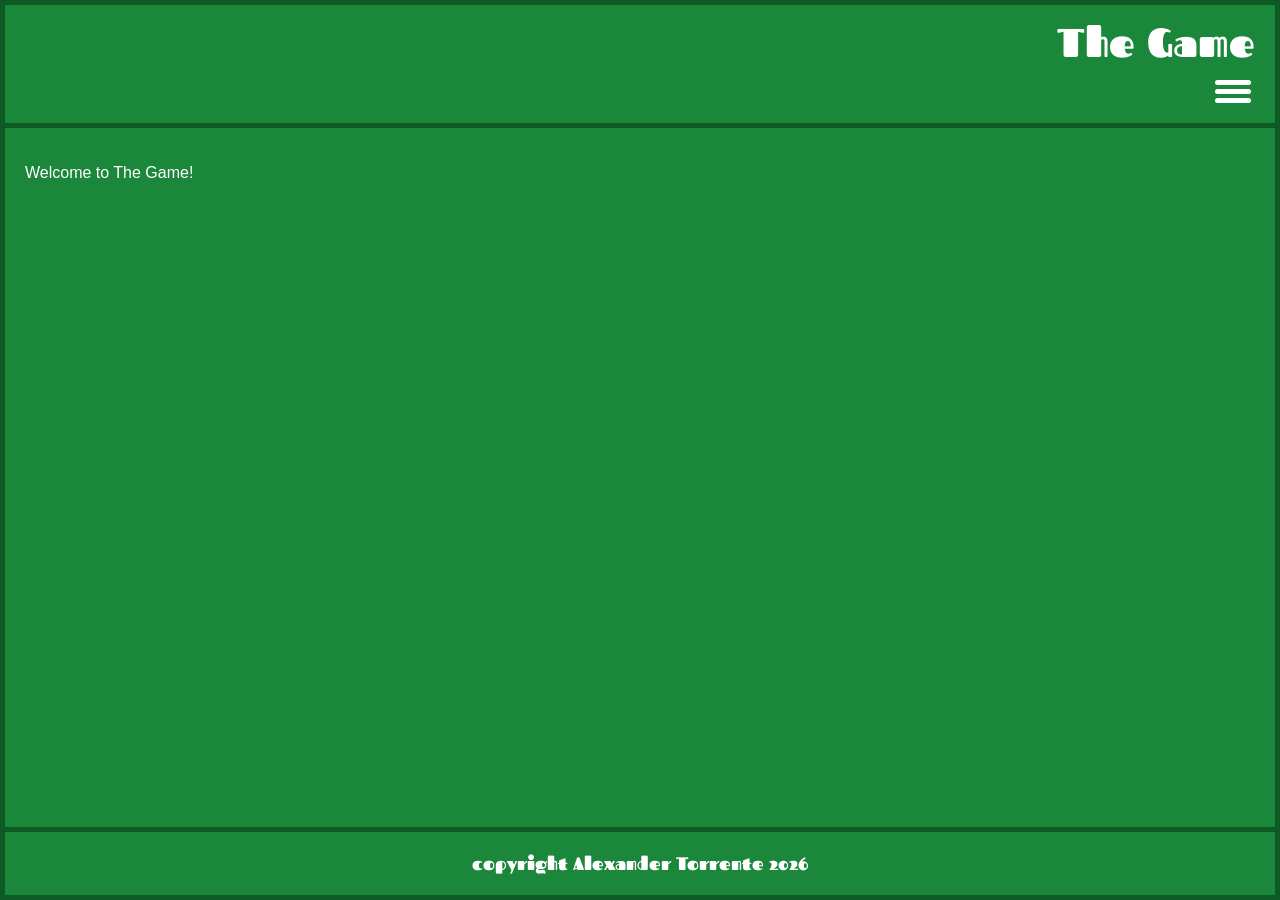
<file: the-game-project/index.html>
<!DOCTYPE html>
<html lang="en">
  <head>
    <meta charset="UTF-8" />
    <meta name="viewport" content="width=device-width, initial-scale=1.0" />
    <meta name="description" content="The Game home page" />
    <title>Home | The Game</title>
    <link rel="stylesheet" href="https://fonts.googleapis.com/css2?family=Fascinate&display=swap" />
    <link rel="stylesheet" href="css/style.css" />
    <script type="module" src="js/main.js"></script>
  </head>
  <body>
    <header>
      <h1>The Game</h1>
      <nav class="nav" id="nav">
        <button class="menu-button" id="menu-button" aria-label="Menu" aria-expanded="false" aria-controls="nav-links">
          <span></span>
          <span></span>
          <span></span>
        </button>
        <ul class="nav-links" id="nav-links">
          <li><a href="index.html" aria-current="page">Home</a></li>
          <li><a href="play.html">play Game</a></li>
          <li><a href="contact.html">contact</a></li>
        </ul>
      </nav>
    </header>

    <main>
      <h2 class="visually-hidden">Home</h2>
      <p>Welcome to The Game!</p>
    </main>

    <footer>
      <p>copyright Alexander Torrente 2026</p>
    </footer>
  </body>
</html>
</file>
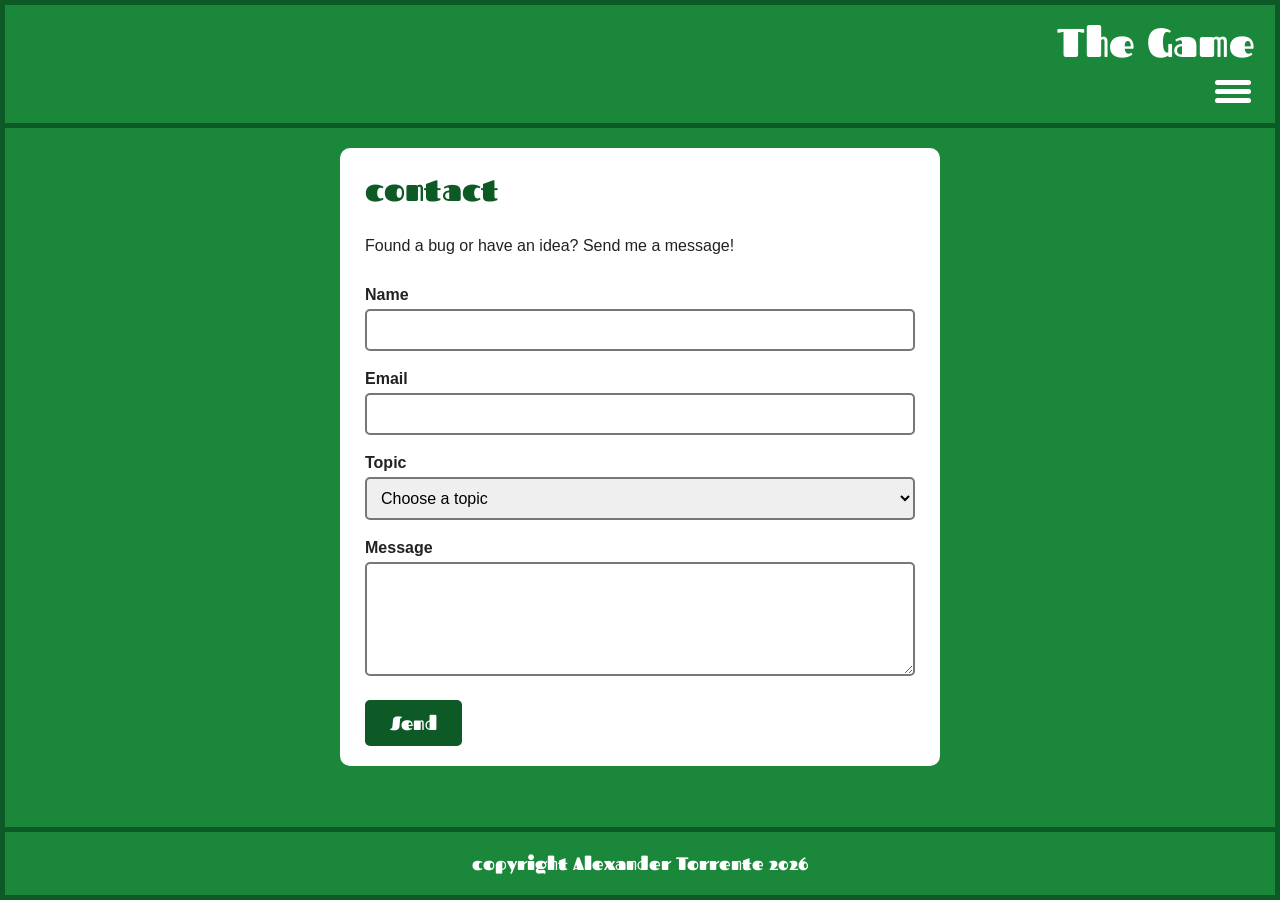
<file: the-game-project/contact.html>
<!DOCTYPE html>
<html lang="en">
  <head>
    <meta charset="UTF-8" />
    <meta name="viewport" content="width=device-width, initial-scale=1.0" />
    <meta name="description" content="Contact The Game" />
    <title>Contact | The Game</title>
    <link rel="stylesheet" href="https://fonts.googleapis.com/css2?family=Fascinate&display=swap" />
    <link rel="stylesheet" href="css/style.css" />
    <script type="module" src="js/contact.js"></script>
  </head>
  <body>
    <header>
      <h1>The Game</h1>
      <nav class="nav" id="nav">
        <button class="menu-button" id="menu-button" aria-label="Menu" aria-expanded="false" aria-controls="nav-links">
          <span></span>
          <span></span>
          <span></span>
        </button>
        <ul class="nav-links" id="nav-links">
          <li><a href="index.html">Home</a></li>
          <li><a href="play.html">play Game</a></li>
          <li><a href="contact.html" aria-current="page">contact</a></li>
        </ul>
      </nav>
    </header>

    <main>
      <div class="card">
        <h2>contact</h2>
        <p>Found a bug or have an idea? Send me a message!</p>
        <p id="welcome" class="welcome" hidden></p>

        <form id="contact-form" action="thanks.html" method="get" novalidate>
          <label for="name">Name</label>
          <input type="text" id="name" name="name" required aria-describedby="name-error" />
          <span id="name-error" class="error"></span>

          <label for="email">Email</label>
          <input type="email" id="email" name="email" required aria-describedby="email-error" />
          <span id="email-error" class="error"></span>

          <label for="topic">Topic</label>
          <select id="topic" name="topic" required aria-describedby="topic-error">
            <option value="">Choose a topic</option>
          </select>
          <span id="topic-error" class="error"></span>

          <label for="message">Message</label>
          <textarea id="message" name="message" rows="5" required aria-describedby="message-error"></textarea>
          <span id="message-error" class="error"></span>

          <button type="submit" class="button">Send</button>
        </form>
      </div>
    </main>

    <footer>
      <p>copyright Alexander Torrente 2026</p>
    </footer>
  </body>
</html>
</file>
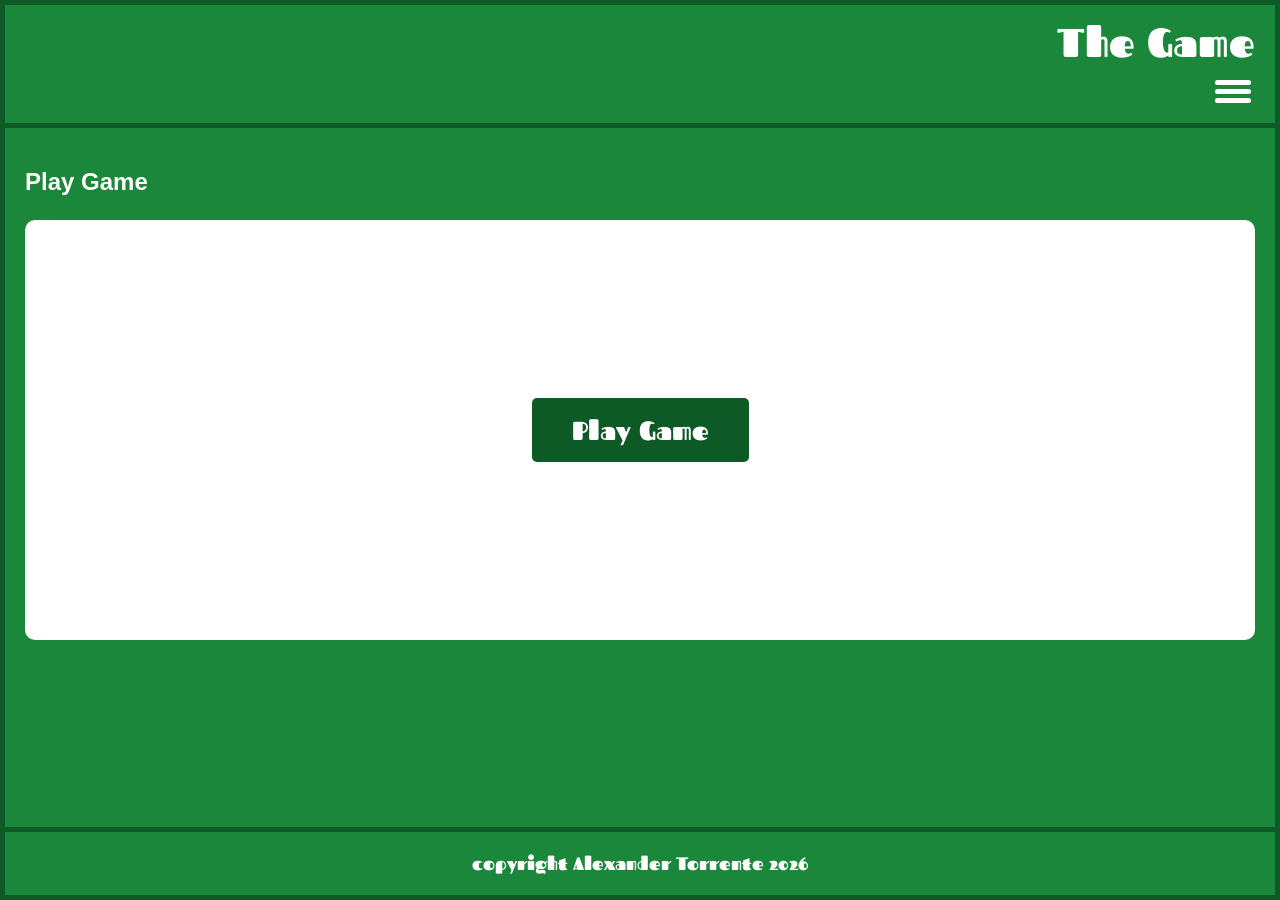
<file: the-game-project/play.html>
<!DOCTYPE html>
<html lang="en">
  <head>
    <meta charset="UTF-8" />
    <meta name="viewport" content="width=device-width, initial-scale=1.0" />
    <meta name="description" content="Play The Game" />
    <title>Play Game | The Game</title>
    <link rel="stylesheet" href="https://fonts.googleapis.com/css2?family=Fascinate&display=swap" />
    <link rel="stylesheet" href="css/style.css" />
    <script type="module" src="js/game.js"></script>
  </head>
  <body>
    <header>
      <h1>The Game</h1>
      <nav class="nav" id="nav">
        <button class="menu-button" id="menu-button" aria-label="Menu" aria-expanded="false" aria-controls="nav-links">
          <span></span>
          <span></span>
          <span></span>
        </button>
        <ul class="nav-links" id="nav-links">
          <li><a href="index.html">Home</a></li>
          <li><a href="play.html" aria-current="page">play Game</a></li>
          <li><a href="contact.html">contact</a></li>
        </ul>
      </nav>
    </header>

    <main id="main" class="site-main" tabindex="-1">
      <h2 class="hidden">Play Game</h2>
      <div id="game" class="game-area">
        <div id="start-screen" class="centered-button">
          <button type="button" id="play-button" class="button play-button">Play Game</button>
        </div>
        <div id="scene" class="scene" hidden>
          <p id="status" class="status" aria-live="polite"></p>
          <div class="stage">
            <div id="player" class="player">
              <div class="player-sprite">
                <img id="player-passive" class="player-passive" src="images/warrior-passive.png" alt="" />
                <img id="player-aggressive" class="player-aggressive" src="images/warrior-aggressive.png" alt="" />
              </div>
            </div>
            <div id="battle" class="battle">
              <div id="enemy" class="enemy">
                <div class="health-bar" aria-hidden="true"><span id="enemy-health"></span></div>
                <img id="enemy-img" class="enemy-img" src="images/spider.png" alt="" />
              </div>
              <button type="button" id="attack-button" class="button attack-button">Attack</button>
            </div>
          </div>

          <button type="button" id="walk-button" class="button walk-button">Hold to walk (W)</button>
        </div>
      </div>
    </main>

    <footer>
      <p>copyright Alexander Torrente 2026</p>
    </footer>
  </body>
</html>
</file>
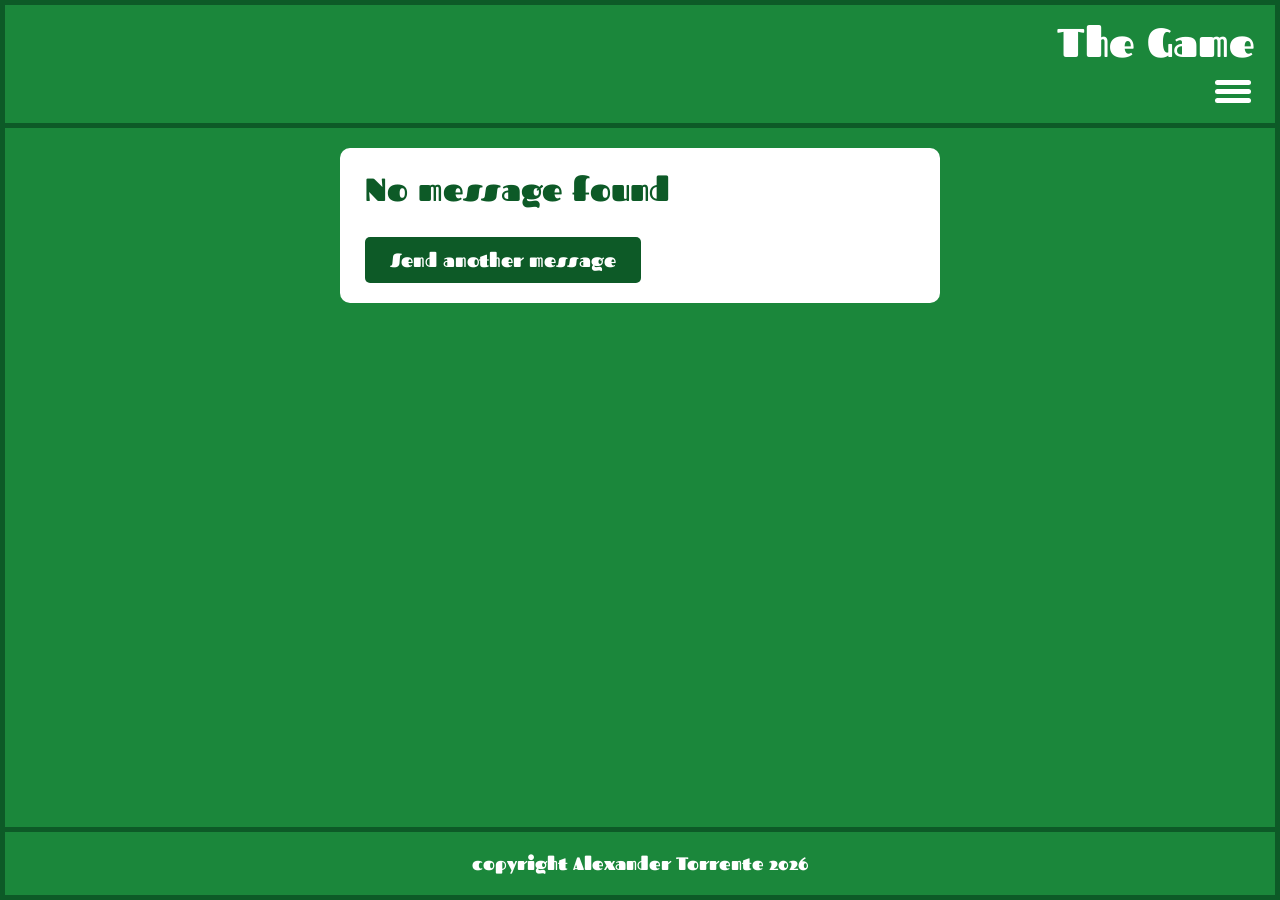
<file: the-game-project/thanks.html>
<!DOCTYPE html>
<html lang="en">
  <head>
    <meta charset="UTF-8" />
    <meta name="viewport" content="width=device-width, initial-scale=1.0" />
    <meta name="description" content="Thanks for contacting The Game" />
    <title>Thanks | The Game</title>
    <link rel="stylesheet" href="https://fonts.googleapis.com/css2?family=Fascinate&display=swap" />
    <link rel="stylesheet" href="css/style.css" />
    <script type="module" src="js/thanks.js"></script>
  </head>
  <body>
    <header>
      <h1>The Game</h1>
      <nav class="nav" id="nav">
        <button class="menu-button" id="menu-button" aria-label="Menu" aria-expanded="false" aria-controls="nav-links">
          <span></span>
          <span></span>
          <span></span>
        </button>
        <ul class="nav-links" id="nav-links">
          <li><a href="index.html">Home</a></li>
          <li><a href="play.html">play Game</a></li>
          <li><a href="contact.html">contact</a></li>
        </ul>
      </nav>
    </header>

    <main>
      <div class="card">
        <h2 id="thanks-title">Thanks for your message!</h2>

        <div id="thanks-details">
          <p><strong>Name:</strong> <span id="thanks-name"></span></p>
          <p><strong>Email:</strong> <span id="thanks-email"></span></p>
          <p><strong>Topic:</strong> <span id="thanks-topic"></span></p>
          <p><strong>Message:</strong> <span id="thanks-message"></span></p>
        </div>

        <a href="contact.html" class="button">Send another message</a>
      </div>
    </main>

    <footer>
      <p>copyright Alexander Torrente 2026</p>
    </footer>
  </body>
</html>
</file>
<file: the-game-project/css/style.css>
:root {
  --green: #1b873b;
  --dark-green: #0d5a27;
  --white: #ffffff;
}

* {
  box-sizing: border-box;
}

body {
  margin: 0;
  min-height: 100vh;
  display: grid;
  grid-template-rows: auto 1fr auto;
  gap: 5px;
  padding: 5px;
  background-color: var(--dark-green);
  color: var(--white);
  font-family: Arial, sans-serif;
}

header,
main,
footer {
  background-color: var(--green);
}

.visually-hidden {
  position: absolute;
  width: 1px;
  height: 1px;
  overflow: hidden;
  clip: rect(0 0 0 0);
  white-space: nowrap;
}

header {
  padding: 10px 20px;
}

h1 {
  margin: 0;
  text-align: right;
  font-family: "Fascinate", sans-serif;
  font-size: 2.5rem;
  font-weight: normal;
}

header :focus-visible {
  outline: 3px solid var(--white);
  outline-offset: 3px;
}

.nav {
  position: relative;
  min-height: 44px;
}

.menu-button {
  position: absolute;
  top: 0;
  left: calc(100% - 44px);
  width: 44px;
  height: 44px;
  padding: 0;
  border: none;
  background: none;
  cursor: pointer;
  transition: left 0.5s ease-in-out;
}

.nav.open .menu-button {
  left: 0;
}

.menu-button span {
  display: block;
  width: 36px;
  height: 5px;
  margin: 4px auto;
  border-radius: 3px;
  background-color: var(--white);
}

.nav-links {
  display: none;
  justify-content: flex-end;
  gap: 30px;
  margin: 0;
  padding: 0;
  list-style: none;
}

.nav.open .nav-links {
  display: flex;
  animation: slide-in 0.5s ease-out;
}

.nav-links a {
  display: block;
  padding: 10px 0;
  line-height: 24px;
  color: var(--white);
  font-family: "Fascinate", sans-serif;
  font-size: 1.1rem;
  text-decoration: none;
}

.nav-links a:hover,
.nav-links a[aria-current="page"] {
  text-decoration: underline;
}

@keyframes slide-in {
  from {
    opacity: 0;
    transform: translateX(30px);
  }
  to {
    opacity: 1;
    transform: translateX(0);
  }
}

main {
  padding: 20px;
}

footer {
  padding: 20px;
  text-align: center;
  font-family: "Fascinate", sans-serif;
  font-size: 1.1rem;
}

footer p {
  margin: 0;
}

.card {
  max-width: 600px;
  margin: 0 auto;
  padding: 20px 25px;
  border-radius: 10px;
  background-color: var(--white);
  color: #222222;
}

.card h2 {
  margin-top: 0;
  color: var(--dark-green);
  font-family: "Fascinate", sans-serif;
  font-size: 2rem;
  font-weight: normal;
}

form {
  display: flex;
  flex-direction: column;
}

label {
  margin-top: 15px;
  margin-bottom: 5px;
  font-weight: bold;
}

input,
select,
textarea {
  padding: 10px;
  border: 2px solid #777777;
  border-radius: 5px;
  font: inherit;
}

.error {
  margin-top: 4px;
  color: #b3261e;
  font-size: 0.9rem;
  font-weight: bold;
}

.invalid {
  border-color: #b3261e;
}

.welcome {
  padding: 10px;
  border-left: 5px solid var(--green);
  background-color: #e8f5ec;
}

form .button {
  margin-top: 20px;
}

.button {
  align-self: flex-start;
  display: inline-block;
  padding: 10px 25px;
  border: none;
  border-radius: 5px;
  background-color: var(--dark-green);
  color: var(--white);
  font-family: "Fascinate", sans-serif;
  font-size: 1.2rem;
  text-decoration: none;
  cursor: pointer;
}

.button:hover {
  background-color: #08401b;
}

@media (max-width: 450px) {
  header {
    padding: 10px;
  }

  header > h1 {
    font-size: 1.5rem;
    text-align: center;
  }

  .nav.open .nav-links {
    flex-direction: column;
    align-items: flex-end;
    gap: 0;
    padding-top: 44px;
    animation-name: slide-down;
  }
  .menu-button,
.nav.open .menu-button {
  left: 50%;
  transform: translateX(-50%);
}

.nav.open .nav-links {
  flex-direction: column;
  align-items: center;
  gap: 0;
  padding-top: 44px;
}
}

@media (prefers-reduced-motion: reduce) {
  .menu-button {
    transition: none;
  }

  .nav.open .nav-links {
    animation: none;
  }
}

[hidden] {
  display: none !important;
}

.game-area {
  position: relative;
  display: grid;
  min-height: 420px;
  margin: 1.5rem 0;
  overflow: hidden;
  border-radius: 10px;
  background-color: var(--white);
  background-position: center bottom;
  background-size: cover;
  color: #222222;
}

.game-area::before {
  content: "";
  position: absolute;
  inset: 0;
  background-color: rgba(0, 0, 0, 0.4);
  opacity: 0;
  pointer-events: none;
  transition: opacity 0.4s ease;
}

.game-area.in-battle::before {
  opacity: 1;
}

.centered-button {
  display: grid;
  place-items: center;
}

.play-button {
  align-self: center;
  padding: 15px 40px;
  font-size: 1.6rem;
  transition: transform 0.2s ease, background-color 0.2s ease, box-shadow 0.2s ease;
}

.play-button:hover,
.play-button:focus-visible {
  transform: scale(1.08);
  box-shadow: 0 6px 16px rgba(0, 0, 0, 0.3);
}

.play-button:active {
  transform: scale(0.97);
}

.scene {
  position: relative;
  z-index: 1;
  display: grid;
  grid-template-rows: auto 1fr auto;
  gap: 10px;
  padding: 15px;
}

.status {
  justify-self: center;
  margin: 0;
  padding: 8px 16px;
  border-radius: 999px;
  background-color: rgba(255, 255, 255, 0.9);
  font-weight: bold;
  text-align: center;
}

.status:empty {
  visibility: hidden;
}

.stage {
  display: flex;
  align-items: flex-end;
  justify-content: space-between;
  padding: 0 5% 10px;
}

.player {
  position: relative;
  width: 192px;
  height: 192px;
  transition: transform 0.25s ease-out;
}

.player.attacking {
  transform: translate(35px, -10px);
}

.player-sprite {
  position: relative;
  width: 100%;
  height: 100%;
}

.player.bouncing .player-sprite {
  animation: bounce 0.4s ease-in-out infinite;
}

@keyframes bounce {
  0%,
  100% {
    transform: translateY(0);
  }
  50% {
    transform: translateY(-25px);
  }
}
@keyframes slide-down {
  from {
    opacity: 0;
    transform: translateY(-16px);
  }

  to {
    opacity: 1;
    transform: translateY(0);
  }
}

.player-sprite img {
  position: absolute;
  inset: 0;
  width: 100%;
  height: 100%;
  object-fit: contain;
  image-rendering: pixelated;
  transition: opacity 0.25s ease;
}

.player-aggressive,
.player.attacking .player-passive {
  opacity: 0;
}

.player.attacking .player-aggressive {
  opacity: 1;
}

.battle {
  display: flex;
  flex-direction: column;
  align-items: center;
  gap: 12px;
  opacity: 0;
  visibility: hidden;
  transform: translateX(40px);
  transition: opacity 0.4s ease, transform 0.4s ease, visibility 0.4s;
}

.in-battle .battle {
  opacity: 1;
  visibility: visible;
  transform: translateX(0);
}

.enemy {
  display: flex;
  flex-direction: column;
  align-items: center;
  gap: 6px;
  transition: opacity 0.5s ease, transform 0.5s ease;
}

.enemy.defeated {
  opacity: 0;
  transform: scale(0.5) rotate(15deg);
}

.enemy-img {
  width: 192px;
  height: 192px;
  object-fit: contain;
  image-rendering: pixelated;
}

.enemy.hit .enemy-img {
  animation: shake 0.35s ease;
}

@keyframes shake {
  0%,
  100% {
    transform: translateX(0);
  }
  25% {
    transform: translateX(10px);
  }
  50% {
    transform: translateX(-6px);
  }
  75% {
    transform: translateX(4px);
  }
}

.health-bar {
  width: 120px;
  height: 10px;
  overflow: hidden;
  border: 2px solid var(--white);
  border-radius: 999px;
  background-color: rgba(0, 0, 0, 0.5);
}

.health-bar span {
  display: block;
  width: 100%;
  height: 100%;
  background-color: #e53935;
  transition: width 0.3s ease;
}

.attack-button {
  align-self: center;
  background-color: #b3261e;
  transition: transform 0.2s ease, background-color 0.2s ease, box-shadow 0.2s ease;
}

.attack-button:hover,
.attack-button:focus-visible {
  background-color: #7f1813;
  transform: scale(1.1);
  box-shadow: 0 6px 16px rgba(0, 0, 0, 0.4);
}

.attack-button:active {
  transform: scale(0.95);
}

@media (max-width: 450px) {
  .game-area {
    min-height: 360px;
  }

  .player,
  .enemy-img {
    width: 128px;
    height: 128px;
  }
}

.walk-button {
  justify-self: center;
  align-self: center;
  min-height: 44px;
  touch-action: none;
  user-select: none;
  -webkit-user-select: none;
  -webkit-touch-callout: none;
  transition: transform 0.2s ease, background-color 0.2s ease, opacity 0.3s ease;
}

.walk-button:hover,
.walk-button:focus-visible {
  transform: scale(1.05);
}

.walk-button:active {
  transform: scale(0.95);
}

.in-battle .walk-button {
  opacity: 0;
  visibility: hidden;
}

@media (prefers-reduced-motion: reduce) {
  .player.bouncing .player-sprite {
    animation: pulse 1.2s ease-in-out infinite;
  }

  .enemy.hit .enemy-img {
    animation: none;
  }

  .player,
  .player.attacking,
  .battle,
  .in-battle .battle,
  .enemy.defeated,
  .play-button:hover,
  .attack-button:hover,
  .walk-button:hover {
    transform: none;
  }
}

@keyframes pulse {
  0%,
  100% {
    opacity: 1;
  }
  50% {
    opacity: 0.6;
  }
}
</file>
